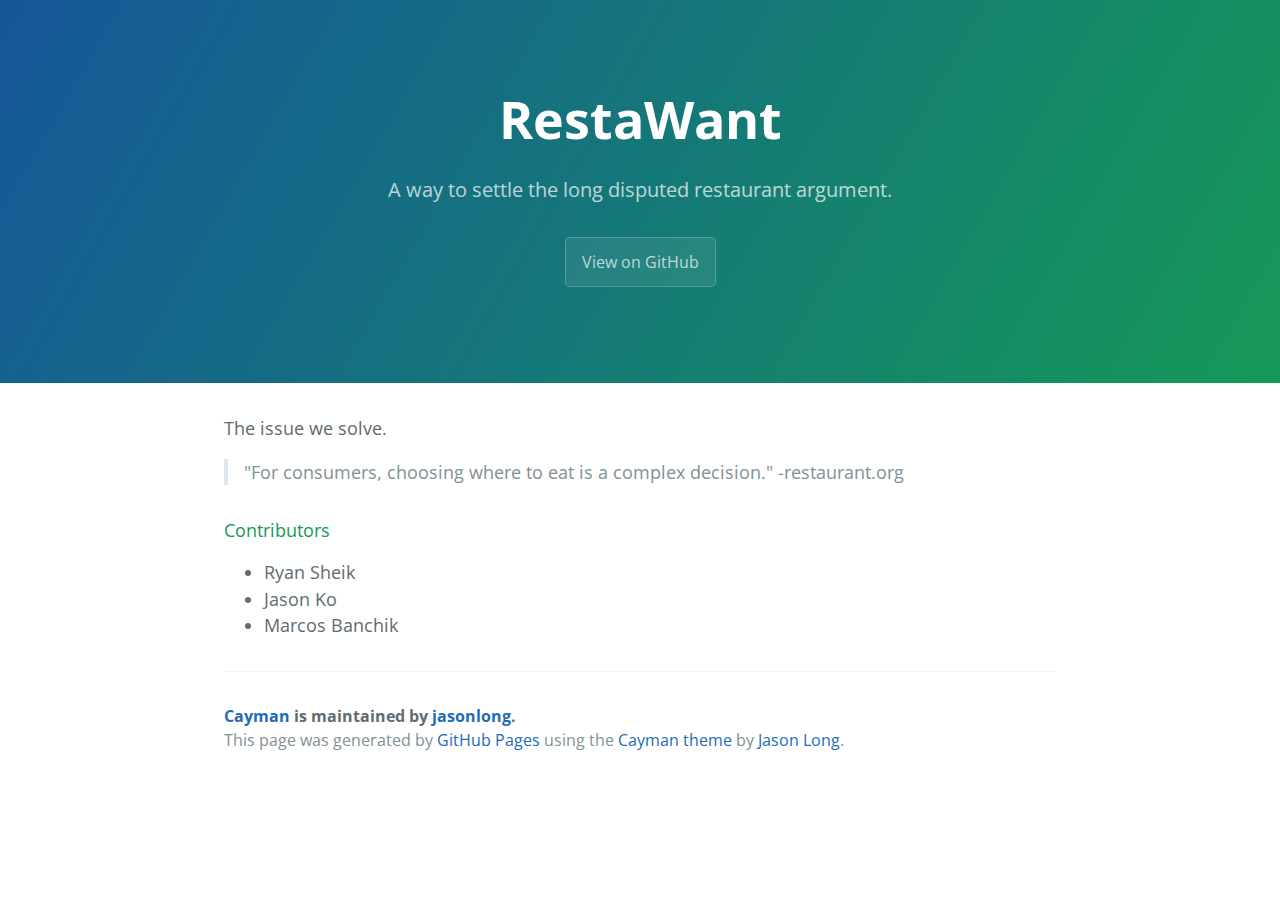
<file: RestaWant.io/index.html>
<!DOCTYPE html>
<html lang="en-us">
  <head>
    <meta charset="UTF-8">
    <title>RestaWant</title>
    <meta name="viewport" content="width=device-width, initial-scale=1">
    <meta name="theme-color" content="#157878">
    <link rel="stylesheet" href="css/normalize.css">
    <link href='https://fonts.googleapis.com/css?family=Open+Sans:400,700' rel='stylesheet' type='text/css'>
    <link rel="stylesheet" href="css/cayman.css">
  </head>
  <body>
    <section class="page-header">
      <h1 class="project-name">RestaWant</h1>
      <h2 class="project-tagline">A way to settle the long disputed restaurant argument.</h2>
      <a href="https://github.com/ksheikMav/HACKRPI-RandomRestaurantFinder" class="btn">View on GitHub</a>
    </section>

    <section class="main-content">
  
      <a id="user-content-header-2" class="anchor" href="#header-2" aria-hidden="true"><span class="octicon octicon-link"></span></a>The issue we solve.</h2>

      <blockquote>
      <p>"For consumers, choosing where to eat is a complex decision." -restaurant.org </p>
      </blockquote>

      <h4>
      <a id="user-content-header-4" class="anchor" href="#header-4" aria-hidden="true"><span class="octicon octicon-link"></span></a>Contributors</h4>

      <ul class="task-list">
      <li>Ryan Sheik</li>
      <li>Jason Ko</li>
      <li>Marcos Banchik</li>
      </ul>

      <footer class="site-footer">
        <span class="site-footer-owner"><a href="https://github.com/jasonlong/cayman-theme">Cayman</a> is maintained by <a href="https://github.com/jasonlong">jasonlong</a>.</span>
        <span class="site-footer-credits">This page was generated by <a href="https://pages.github.com">GitHub Pages</a> using the <a href="https://github.com/jasonlong/cayman-theme">Cayman theme</a> by <a href="https://twitter.com/jasonlong">Jason Long</a>.</span>
      </footer>

    </section>

  </body>
</html>
</file>
<file: RestaWant.io/css/cayman.css>
* {
  box-sizing: border-box; }

body {
  padding: 0;
  margin: 0;
  font-family: "Open Sans", "Helvetica Neue", Helvetica, Arial, sans-serif;
  font-size: 16px;
  line-height: 1.5;
  color: #606c71; }

a {
  color: #1e6bb8;
  text-decoration: none; }
  a:hover {
    text-decoration: underline; }

.btn {
  display: inline-block;
  margin-bottom: 1rem;
  color: rgba(255, 255, 255, 0.7);
  background-color: rgba(255, 255, 255, 0.08);
  border-color: rgba(255, 255, 255, 0.2);
  border-style: solid;
  border-width: 1px;
  border-radius: 0.3rem;
  transition: color 0.2s, background-color 0.2s, border-color 0.2s; }
  .btn:hover {
    color: rgba(255, 255, 255, 0.8);
    text-decoration: none;
    background-color: rgba(255, 255, 255, 0.2);
    border-color: rgba(255, 255, 255, 0.3); }
  .btn + .btn {
    margin-left: 1rem; }
  @media screen and (min-width: 64em) {
    .btn {
      padding: 0.75rem 1rem; } }
  @media screen and (min-width: 42em) and (max-width: 64em) {
    .btn {
      padding: 0.6rem 0.9rem;
      font-size: 0.9rem; } }
  @media screen and (max-width: 42em) {
    .btn {
      display: block;
      width: 100%;
      padding: 0.75rem;
      font-size: 0.9rem; }
      .btn + .btn {
        margin-top: 1rem;
        margin-left: 0; } }

.page-header {
  color: #fff;
  text-align: center;
  background-color: #159957;
  background-image: linear-gradient(120deg, #155799, #159957); }
  @media screen and (min-width: 64em) {
    .page-header {
      padding: 5rem 6rem; } }
  @media screen and (min-width: 42em) and (max-width: 64em) {
    .page-header {
      padding: 3rem 4rem; } }
  @media screen and (max-width: 42em) {
    .page-header {
      padding: 2rem 1rem; } }

.project-name {
  margin-top: 0;
  margin-bottom: 0.1rem; }
  @media screen and (min-width: 64em) {
    .project-name {
      font-size: 3.25rem; } }
  @media screen and (min-width: 42em) and (max-width: 64em) {
    .project-name {
      font-size: 2.25rem; } }
  @media screen and (max-width: 42em) {
    .project-name {
      font-size: 1.75rem; } }

.project-tagline {
  margin-bottom: 2rem;
  font-weight: normal;
  opacity: 0.7; }
  @media screen and (min-width: 64em) {
    .project-tagline {
      font-size: 1.25rem; } }
  @media screen and (min-width: 42em) and (max-width: 64em) {
    .project-tagline {
      font-size: 1.15rem; } }
  @media screen and (max-width: 42em) {
    .project-tagline {
      font-size: 1rem; } }

.main-content {
  word-wrap: break-word; }
  .main-content :first-child {
    margin-top: 0; }
  @media screen and (min-width: 64em) {
    .main-content {
      max-width: 64rem;
      padding: 2rem 6rem;
      margin: 0 auto;
      font-size: 1.1rem; } }
  @media screen and (min-width: 42em) and (max-width: 64em) {
    .main-content {
      padding: 2rem 4rem;
      font-size: 1.1rem; } }
  @media screen and (max-width: 42em) {
    .main-content {
      padding: 2rem 1rem;
      font-size: 1rem; } }
  .main-content img {
    max-width: 100%; }
  .main-content h1,
  .main-content h2,
  .main-content h3,
  .main-content h4,
  .main-content h5,
  .main-content h6 {
    margin-top: 2rem;
    margin-bottom: 1rem;
    font-weight: normal;
    color: #159957; }
  .main-content p {
    margin-bottom: 1em; }
  .main-content code {
    padding: 2px 4px;
    font-family: Consolas, "Liberation Mono", Menlo, Courier, monospace;
    font-size: 0.9rem;
    color: #567482;
    background-color: #f3f6fa;
    border-radius: 0.3rem; }
  .main-content pre {
    padding: 0.8rem;
    margin-top: 0;
    margin-bottom: 1rem;
    font: 1rem Consolas, "Liberation Mono", Menlo, Courier, monospace;
    color: #567482;
    word-wrap: normal;
    background-color: #f3f6fa;
    border: solid 1px #dce6f0;
    border-radius: 0.3rem; }
    .main-content pre > code {
      padding: 0;
      margin: 0;
      font-size: 0.9rem;
      color: #567482;
      word-break: normal;
      white-space: pre;
      background: transparent;
      border: 0; }
  .main-content .highlight {
    margin-bottom: 1rem; }
    .main-content .highlight pre {
      margin-bottom: 0;
      word-break: normal; }
  .main-content .highlight pre,
  .main-content pre {
    padding: 0.8rem;
    overflow: auto;
    font-size: 0.9rem;
    line-height: 1.45;
    border-radius: 0.3rem;
    -webkit-overflow-scrolling: touch; }
  .main-content pre code,
  .main-content pre tt {
    display: inline;
    max-width: initial;
    padding: 0;
    margin: 0;
    overflow: initial;
    line-height: inherit;
    word-wrap: normal;
    background-color: transparent;
    border: 0; }
    .main-content pre code:before, .main-content pre code:after,
    .main-content pre tt:before,
    .main-content pre tt:after {
      content: normal; }
  .main-content ul,
  .main-content ol {
    margin-top: 0; }
  .main-content blockquote {
    padding: 0 1rem;
    margin-left: 0;
    color: #819198;
    border-left: 0.3rem solid #dce6f0; }
    .main-content blockquote > :first-child {
      margin-top: 0; }
    .main-content blockquote > :last-child {
      margin-bottom: 0; }
  .main-content table {
    display: block;
    width: 100%;
    overflow: auto;
    word-break: normal;
    word-break: keep-all;
    -webkit-overflow-scrolling: touch; }
    .main-content table th {
      font-weight: bold; }
    .main-content table th,
    .main-content table td {
      padding: 0.5rem 1rem;
      border: 1px solid #e9ebec; }
  .main-content dl {
    padding: 0; }
    .main-content dl dt {
      padding: 0;
      margin-top: 1rem;
      font-size: 1rem;
      font-weight: bold; }
    .main-content dl dd {
      padding: 0;
      margin-bottom: 1rem; }
  .main-content hr {
    height: 2px;
    padding: 0;
    margin: 1rem 0;
    background-color: #eff0f1;
    border: 0; }

.site-footer {
  padding-top: 2rem;
  margin-top: 2rem;
  border-top: solid 1px #eff0f1; }
  @media screen and (min-width: 64em) {
    .site-footer {
      font-size: 1rem; } }
  @media screen and (min-width: 42em) and (max-width: 64em) {
    .site-footer {
      font-size: 1rem; } }
  @media screen and (max-width: 42em) {
    .site-footer {
      font-size: 0.9rem; } }

.site-footer-owner {
  display: block;
  font-weight: bold; }

.site-footer-credits {
  color: #819198; }
</file>
